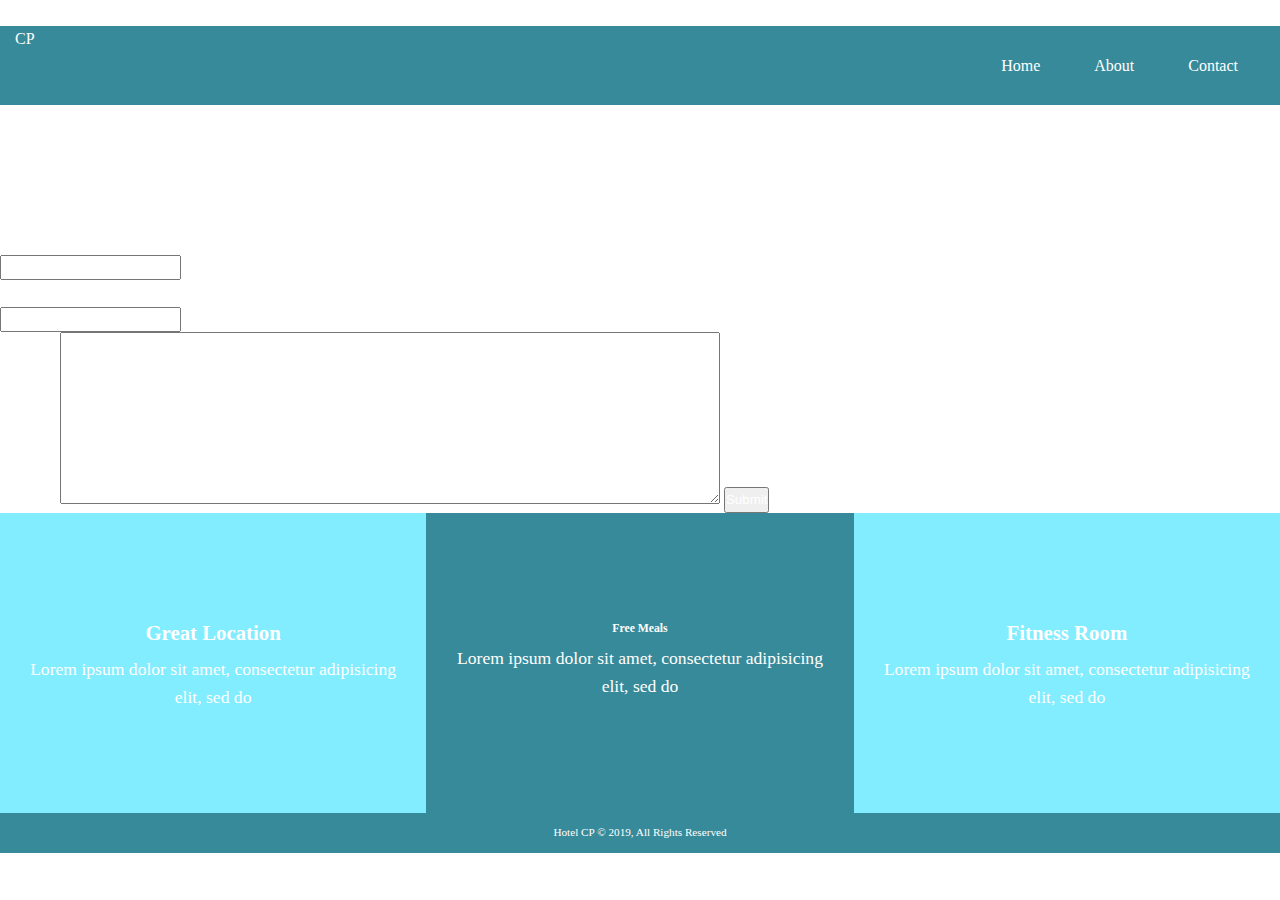
<file: hotelWebsite/contact.html>
<!DOCTYPE html>
<html lang="en" dir="ltr">
  <head>
    <meta charset="utf-8">
    <link rel="stylesheet" href="https://cdnjs.cloudflare.com/ajax/libs/font-awesome/5.15.3/css/all.min.css" integrity="sha512-iBBXm8fW90+nuLcSKlbmrPcLa0OT92xO1BIsZ+ywDWZCvqsWgccV3gFoRBv0z+8dLJgyAHIhR35VZc2oM/gI1w==" crossorigin="anonymous" />">
    <link rel="stylesheet" href="css/styles.css">
    <title>Coastal Paradise</title>
  </head>
  <body>

    <nav id="navbar">
      <a href="index.html">CP</a>
      <ul>
        <li><a href="index.html">Home</a></li>
        <li><a href="about.html">About</a></li>
        <li><a href="contact.html">Contact</a></li>
      </ul>
    </nav>

    <section>
      <h1>Contact Us</h1>
      <p>Please fill out the form below to contact us</p>
      <form class="" action="index.html" method="post">
        <label for="">Name</label><br>
        <input type="text" name="" value=""><br>
        <label for="">Email</label><br>
        <input type="email" name="" value=""><br>
        <label for="">Message</label>
        <textarea name="name" rows="8" cols="80"></textarea>
        <button type="submit" name="button">Submit</button>
      </form>
    </section>

    <section id='activities'>
      <div class="location">
        <span><i class="fas fa-hotel"></i></span>
        <h4>Great Location</h4>
        <p>Lorem ipsum dolor sit amet, consectetur adipisicing elit, sed do</p>
      </div>

      <div class="freemeals">
        <span><i class="fas fa-utensils"></i></span>
        <h3>Free Meals</h3>
        <p>Lorem ipsum dolor sit amet, consectetur adipisicing elit, sed do</p>
      </div>

      <div class="fitness">
        <span><i class="fas fa-dumbbell"></i></span>
        <h4>Fitness Room</h4>
        <p>Lorem ipsum dolor sit amet, consectetur adipisicing elit, sed do</p>
      </div>
    </section>

    <footer>
        <p>Hotel CP &copy; 2019, All Rights Reserved</p>
    </footer>

  </body>
</html>
</file>
<file: hotelWebsite/css/styles.css>
/* Color Palette */
/* #378A99
#82EDFF
#6AD3E6
#A38872
#E6A26A */

/* General Styles */
* {
  margin: 0;
  padding: 0;
  box-sizing: border-box;
  color: white;
  line-height: 1.6;
}

a {
  text-decoration: none;
}

body {
  font-size: 1rem;
  font-family: serif;
}

h1 {
  font-size: 4rem;
}

h4 {
  font-size: 1rem;
}

li {
  list-style: none;
}

p {
  font-size: 0.8rem;
}

.container {
  max-width: 960px;
  margin: 0px auto;
}

.container2 {
  max-width: 960px;
  margin: 0px auto;
  height: 400px;
  
}

/* Navbar */
#navbar {
  padding: 0px 15px;
  background-color: #378A99;
  overflow: hidden;
  
}

#navbar div > a {
  float: left;
  font-size: 1.5rem;
  padding: 20px;
}

#navbar ul {
  float: right;
}

#navbar ul li {
 float: left;
}

#navbar ul li a {
  display: block;
  padding: 27px;
  color: white;
}

#navbar ul li a:hover {
  color: #82EDFF;
  background-color: #6AD3E6;
}

.current {
  color: #82EDFF;
  background-color: #6AD3E6;
}

/* Header */
#header {
  height: 600px;
  background: white url('/images/hawaii.jpg') no-repeat center center/cover;
}

#header div {
  text-align: center;
  width: 100%;
  margin: 0 auto;
  padding-top: 150px;
}

#header div h1 {
  color: white;
  
}

#header div h1 span{
  color: #82EDFF;
}

#header div p {
  font-size: 1.5rem;
  margin-bottom: 15px;
  color: white;
}

#header div a {
  display: inline-block;
  padding: 9px;
  font-size: 1rem;
  color: white;
  background-color: #82EDFF;
  border-radius: 5px;
}

#header div a:hover {
  background-color: #80e1f1;  
}
/* Main Section Styling */
#main {
  display: flex;
  height: 450px;
}

.surfingImage {
  background: white url('/images/surfing.jpg') no-repeat center center/cover;
  width: 50%;
  height: 100%;
}

.information {
  width: 50%;
  display: flex;
  flex-direction: column;
  align-items: center;
  justify-content: center;
  text-align: center;
  background-color: #378A99;
}

#main div h3 {
  font-size: 1.8rem;
  padding: 15px 20px 20px 15px;
}

#main div h3 span {
  color: #82EDFF;
}

.information p {
  padding: 0 20px 15px 20px;
  font-size: 1rem;
}

#main div a {
  padding: 9px;
  font-size: 0.9rem;
  color: white;
  background-color: #40cde6;
  border-radius: 5px;
}

#main div a:hover {
  background-color: #80e1f1; 
}

/* Activities Section */
#activities {
  display: flex;
  width: 100%;
  height:300px;
  text-align: center;
}

.location {
  width: 33.3%;
  height: 100%;
  flex-direction: column; 
  display: flex;
  align-items: center;
  justify-content: center;
  font-size: 10px;
  background-color: #82EDFF;
  padding: 36px 5px;
}

.location h4 {
  font-size: 1.3rem;
  padding: 7px 20px 0 20px;
}

.location p {
  font-size: 1.1rem;
  padding: 5px 20px;
}

.freemeals {
  width: 33.4%;
  height: 100%;
  flex-direction: column;  
  display: flex;
  align-items: center;
  justify-content: center;
  font-size: 10px;
  background-color: #378A99;
  
}

.freemeals h4 {
  font-size: 1.3rem;
  padding: 7px 20px 0 20px;
}

.freemeals p {
  font-size: 1.1rem;
  padding: 5px 20px;
}

.fitness {
  width: 33.3%;
  height: 100%; 
  flex-direction: column; 
  display: flex;
  align-items: center;
  justify-content: center;
  font-size: 10px;
  background-color: #82EDFF;
  padding: 36px 5px;
}

.fitness h4 {
  font-size: 1.3rem;
  padding: 7px 20px 0 20px;
}

.fitness p {
  font-size: 1.1rem;
  padding: 5px 20px;
}

/* Footers Section */

footer {
  display: flex;
  flex-direction: column;
  justify-content: center;
  align-items: center;
  height: 40px;
  background-color: #378A99;
}

footer p {
  font-size: 0.7rem;
}

/* About Page Styling Section */

/* Header Styling */
#aboutHeader {
  background-color: #82EDFF;
  height: 420px;
}

#aboutHeader .left {
  width: 50%;
  float: left;
  text-align: left;
}

#aboutHeader img {
  float:right;
  width: 45%;
  height: 100%;
  border-radius: 50%;
  padding: 20px;

}

#aboutHeader span {
  color: #378A99;
}

#aboutHeader h1 {
  padding: 40px 15px 5px 15px;
}

#aboutHeader p {
  font-size: 1rem;
  padding: 5px 15px 15px 15px;
}

/* Testimonials styling section */

#testimonials {
  height: 600px;
  background: white url('/images/resto.jpg') no-repeat center center/cover;
}

.format {
  width: 100px;
  height: 100px;
  float: left;
  margin-right: 20px;
  border-radius: 50%;
}

#testimonials .container div {
  padding: 5px;
  background: #82EDFF;
  overflow: hidden;
  margin: 40px 15px 60px 15px;
  opacity: 95%;

}

#testimonials .container div p {
  font-size: 1rem;
  padding-top: 17px;
}

#testimonials h3 {
  font-size: 2.5rem;
  text-align: center;
  padding-top: 30px;
  padding-bottom: px;
}
</file>
